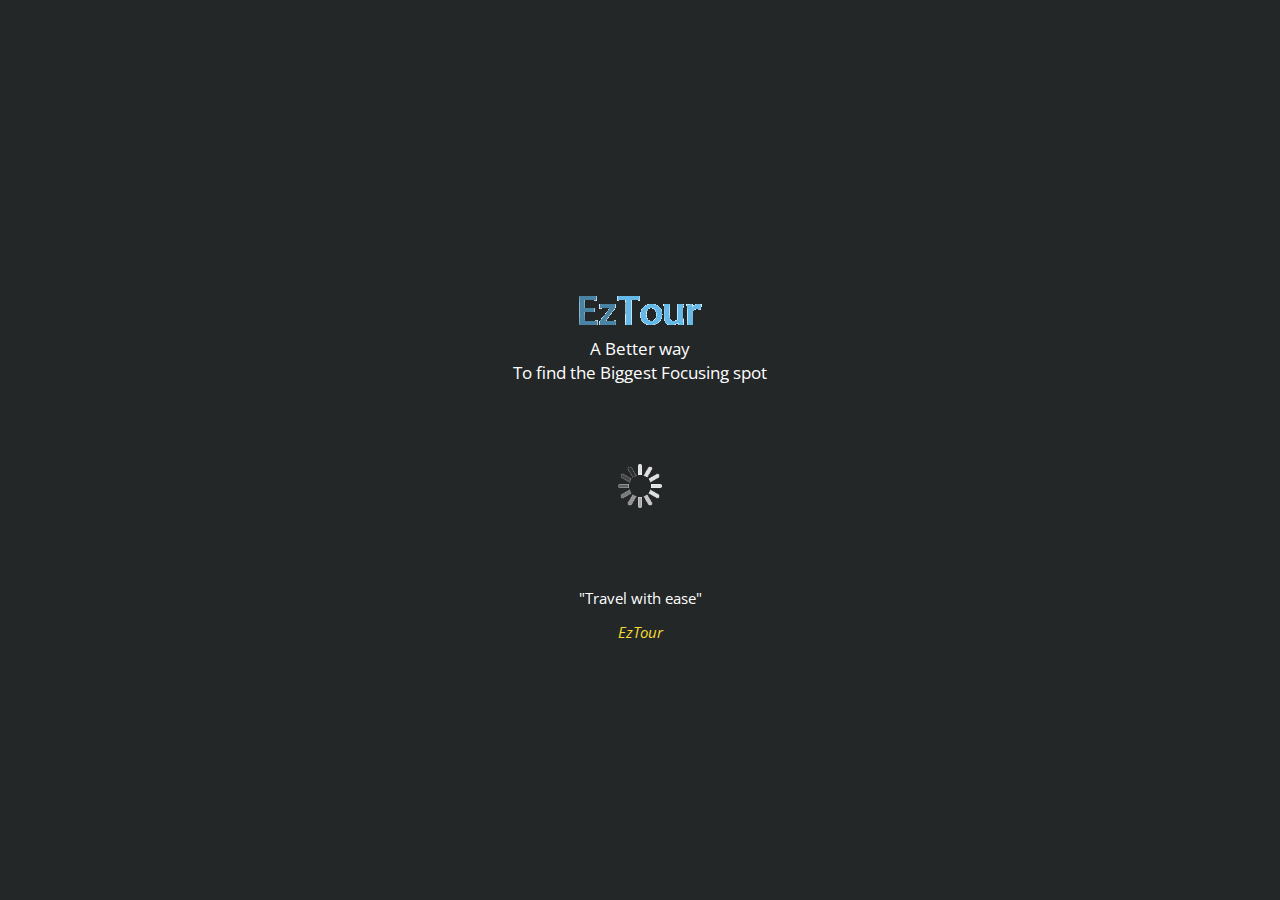
<file: index.html>
<!DOCTYPE html>
<html lang="en">
  <head>
    <meta charset="utf-8">
    <meta http-equiv="X-UA-Compatible" content="IE=edge">
    <meta name="viewport" content="width=device-width, initial-scale=1">
    <title>EzTour</title>

    <!-- Bootstrap -->
	<link href='http://fonts.googleapis.com/css?family=Open+Sans:300,600' rel='stylesheet' type='text/css'>
    <link href="css/bootstrap.min.css" rel="stylesheet">
    <link href="css/dev.css" rel="stylesheet">


    <!-- HTML5 Shim and Respond.js IE8 support of HTML5 elements and media queries -->
    <!-- WARNING: Respond.js doesn't work if you view the page via file:// -->
    <!--[if lt IE 9]>
      <script src="https://oss.maxcdn.com/libs/html5shiv/3.7.0/html5shiv.js"></script>
      <script src="https://oss.maxcdn.com/libs/respond.js/1.4.2/respond.min.js"></script>
    <![endif]-->
  </head>
  <body>
  	<div class="container">
<!--   	Master Logo and Disc -->


  	<div class="row">
  		<div class="col-md-12 wlogo"><a href = "main.html"><img src="img/logo.png" alt=""></a></div>
  	</div>
  	<div class="row">
  		<div class="col-md-12 wdisc">A Better way</br>To find the Biggest Focusing spot</div>
  	</div>

<!-- 	loading -->
	<div class="row">
		<div class="col-md-12 loading"><img src="img/loading.gif" alt=""></div>
	</div>
    
<!--     qoute -->
	<div class="row">
		<div class="col-md-12 qoute">
			"Travel with ease" <br/>
			<div class="hight"><i>EzTour</i></div>
		</div>
	</div>


</div><!-- container close -->
    <!-- jQuery (necessary for Bootstrap's JavaScript plugins) -->
    <script src="https://ajax.googleapis.com/ajax/libs/jquery/1.11.0/jquery.min.js"></script>
    <!-- Include all compiled plugins (below), or include individual files as needed -->
    <script src="js/bootstrap.min.js"></script>
  </body>
<script>
   window.onload = function() 
   {
       setTimeout(function()
                  {
                      window.location.replace('main.html');
                  }, 5000);}
</script>
</html>
</file>
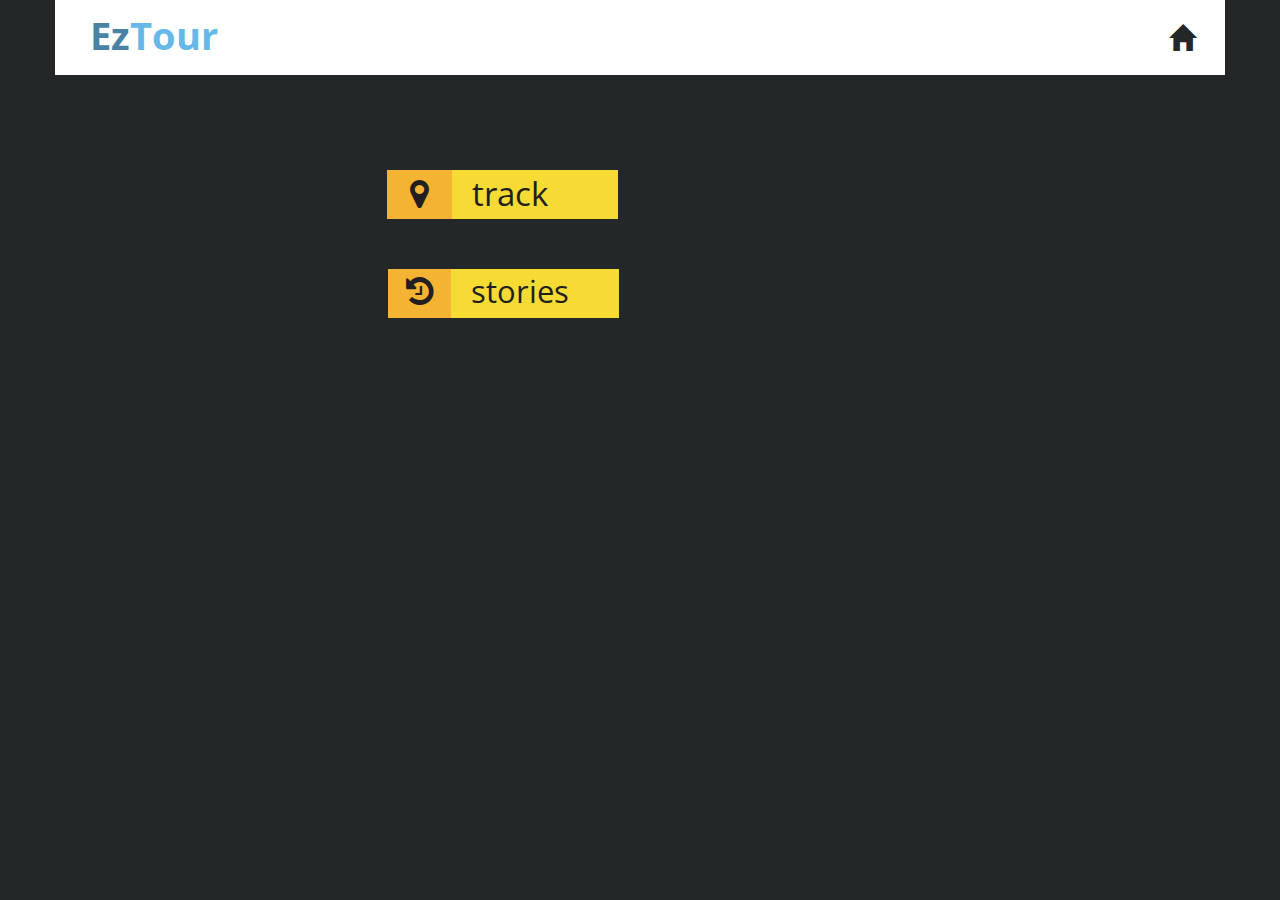
<file: main.html>
<!DOCTYPE html>
<html lang="en">
 <head>
   <meta charset="utf-8">
   <meta http-equiv="X-UA-Compatible" content="IE=edge">
   <meta name="viewport" content="width=device-width, initial-scale=1">
   <title>EzTour</title>

   <!-- Bootstrap -->
    <link href='http://fonts.googleapis.com/css?family=Open+Sans:300,600' rel='stylesheet' type='text/css'>
    <link href="css/bootstrap.min.css" rel="stylesheet">
    <link rel="stylesheet" type="text/css" href="css/font-awesome.min.css">
    <link href="css/dev.css" rel="stylesheet">


   <!-- HTML5 Shim and Respond.js IE8 support of HTML5 elements and media queries -->
   <!-- WARNING: Respond.js doesn't work if you view the page via file:// -->
   <!--[if lt IE 9]>
     <script src="https://oss.maxcdn.com/libs/html5shiv/3.7.0/html5shiv.js"></script>
     <script src="https://oss.maxcdn.com/libs/respond.js/1.4.2/respond.min.js"></script>
   <![endif]-->
 </head>
 <body>
  <div class="container">
     <div class="row"><!-- header -->
       <div class="cl-md-12 header">
         <div id="logo" class="cl-md-6 logo"><strong><span id="ez">Ez</span>Tour</strong></div>
         <div class="cl-md-6 menu"><div onClick="location.href='main.html';"><span class="glyphicon glyphicon-home "></span></div>
       </div>
     </div>
         </div>
      


    <div class="row naver">
        <div id="trackr" class="col-md-6 col-md-offset-3 none">
            <div onClick="location.href='track.html';">
                <i id="loc-markr" class="fa fa-map-marker"></i><span id="track">track</span>
            </div>
        </div>
        <div id="latest-news" class="col-md-6 col-md-offset-3 ntwo">
            <div onClick="location.href='stories.html';">
                <i id="hist" class="fa fa-history"></i><span id="latest">stories</span>
            </div>
        </div>
    </div>

</div> <!-- container -->
   <!-- jQuery (necessary for Bootstrap's JavaScript plugins) -->
   <script src="https://ajax.googleapis.com/ajax/libs/jquery/1.11.0/jquery.min.js"></script>
   <script>
 $(function () {
   $('#myTab a:last').tab('show')
 })
</script>
   <!-- Include all compiled plugins (below), or include individual files as needed -->
   <script src="js/bootstrap.min.js"></script>
 </body>
</html>
</file>
<file: css/dev.css>
body {
   background: #242728;
   color: #fff;
   font-family: 'Open Sans', sans-serif;
   font-size: 15px;
   line-height: 1.4em;
}

div.col-md-12.wlogo img {
   max-width: 57%;
   display: block;
   margin-left: auto;
   margin-right: auto;
   padding-top: 26%;
}
div.col-md-12.wdisc {
   text-align: center;
   padding-top: 1%;
   font-size: 17px;
   line-height: 1.4em;
}

.loading img {
   max-width: 44px;
   display: block;
   margin: 0px auto;
   margin-top: 79px;
}
div.col-md-12.qoute {
   padding: 80px 60px 80px 60px;
   text-align: center;
   font-size: 15px;
}
div.hight {
   color: #f5db33;
   padding-top: 13px;
}

div.cl-md-12.header {
   min-height: 75px;
   background: #fff;
   color: #242728;
}
div.cl-md-6.logo img {
   max-width: 133px;
   padding: 16px 0px 0px 21px;
   display: block;
   float: left;
}

#logo {
   color : #66B8E8;
   font-size: 38px;
   padding-top: 25px;
   padding-left: 35px;
   display: block;
   float: left;
}

#ez {
   color : #4883A5;
}

#trackr {
   margin-top: 75px;
   padding-left: 39px;
   font-size: 33px;
   display: block;
}

#loc-markr {
   background-color: #f5b333;
   color: #231f20;
   padding: 8px 23px;
}

#track {
   background-color: #f5db33;
   color: #231f20;
   padding: 1px 70px 3px 20px;
}

#latest-news {
   margin-top: 50px;
   padding-left: 40px;
   font-size: 44px;
}

#hist {
   background-color: #f5b333;
   color: #231f20;
   padding: 7px 18px 10px;
   font-size: 32px;
}

#latest {
   background-color: #f5db33;
   color: #231f20;
   padding: 1px 50px 6px 20px;
   font-size: 31px;
   margin-top: 0px !important;
}

a:hover, a:visited {
   text-decoration: none;
}

div.cl-md-6.menu {
   text-align: right;
   padding-right: 30px;
   padding-top: 25px;
   font-size: 26px;
}

div.row.rhead {
   color: #f5b333;
   font-size: 40px;
   text-align: center;
   padding-top: 20px;
   padding-bottom: 20px;
}
span.rheadt {
   font-size: 16px;
   color: #fff;
   float: left;
}

div.cl-md-12.cbread {
   background: #fff;
   color: #242728;
   padding: 10px 28px;
   font-size: 16px;
   text-align: center;
}
div.cl-md-12.cbread>span {
   color: #f5b333;
   padding: 0px 2px;
}
div.cl-md-12.cbread>span.special {
   color: #242728;
   border-bottom: 4px solid #f5b333;
   padding-bottom: 6px;
}

div.col-md-12.quo {}
div.row.repo {
   padding: 25px;
}
div.row.repo>label {
}
label {
   font-weight: 100;
   display: block;
   padding-top: 4px;
   padding-left: 40px;
}
input[type="checkbox"] {
   margin-right: 10px;
}


div.col-md-12.quo {}
div.row.repo {
   padding: 25px;
}
div.row.repo>label {
}
label {
   font-weight: 100;
   display: block;
   padding-top: 4px;
   padding-left: 40px;
}
input[type="checkbox"] {
   margin-right: 10px;
}

button.btn.btn-default.btn-lg>span {
   font-weight: 100;
}
button.btn.btn-default.btn-lg {
   font-weight: 100;
}
span.glyphicon.glyphicon-chevron-right {
   font-weight: lighter;
}
div.col-md-3.butmain {
   float: right;
   padding-right: 26px;
}
button.btn.btn-default.btn-lg {
   background-color: #f5b333;
   font-size: 17px;
   border: none;
}

div.col-md-offset-3.butmain {
   float: right;
   padding-right: 24px;
}

div.fhead {
text-align: left;
font-size: 28px;
padding-left: 56px;
}

div.row.naver img {
max-width: 60%;
margin-left: auto;
margin-right: auto;
display: block;
padding-top: 20px;
}

div.row.naver {
padding: 20px 0px;
}

.nav-tabs>li.active>a, .nav-tabs>li.active>a:hover, .nav-tabs>li.active>a:focus {
   background: none;
   border-bottom: 3px solid #f5b333;
   border-top: none;
   border-left: none;
   border-right: none;
}
.nav-tabs {
   border-bottom: none;
}
ul#myTab a {
   color: #fff;
}
h4 {}
.nav-tabs>li>a:hover {
   background: none;
   border-bottom: #f5b333;
}
.nav-tabs>li>a {
   border: none;
}
#story h3 {
   font-size: 30px;
}
div#story h4 {
   font-weight: 400;
   font-size: 20px;
   font-weight: 600;
}
hr.mini {
   margin-top: 10px;
   margin-bottom: 10px;
}
div#home h4 {
   font-size: 18px;
   line-height: 1.3em;
}

ul#myTab {
   padding-left: 24px;
   display: block;
   padding-top: 10px;
}


div#news h4 {
   font-weight: 400;
   font-size: 20px;
   font-weight: 600;
}
</file>
